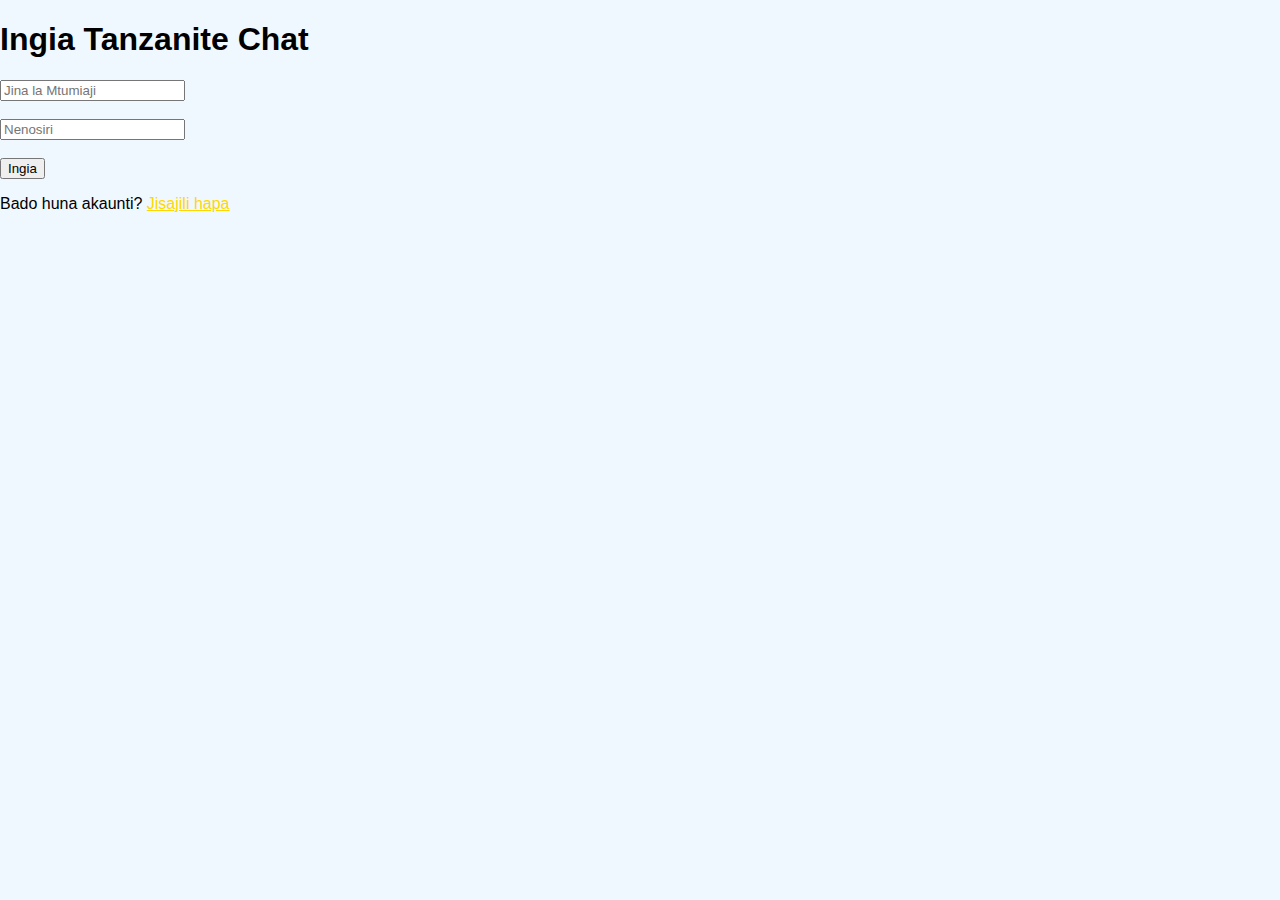
<file: TanzanitechatApp/chat.html>
<!DOCTYPE html>
<html lang="sw">
<head>
  <meta charset="UTF-8" />
  <meta name="viewport" content="width=device-width, initial-scale=1.0" />
  <title>Mazungumzo - Tanzanite Chat</title>
  <link rel="stylesheet" href="css/style.css" />
</head>
<body>
  <div class="container">
    <h1>Karibu, <span id="currentUser"></span>!</h1>
    
    <div id="chatBox" style="height: 300px; overflow-y: auto; background-color: rgba(255,255,255,0.1); padding: 10px; margin-bottom: 20px; border-radius: 10px;">
      <!-- Ujumbe utaonyeshwa hapa -->
    </div>

    <form id="chatForm">
      <input type="text" id="chatInput" placeholder="Andika ujumbe hapa..." required style="width: 70%; padding: 10px; border-radius: 5px;" />
      <button type="submit" class="btn">Tuma</button>
    </form>

    <br />
    <a href="index.html" class="btn" style="background-color: crimson;">Toka</a>
  </div>

  <script src="js/chat.js"></script>
  <script>
  const user = localStorage.getItem("loggedInUser");
  const profileImage = localStorage.getItem("profileImage");

  if (!user) {
    window.location.href = "login.html";
  } else {
    document.getElementById("chatUsername").innerText = user;
  }

  if (profileImage) {
    document.getElementById("chatProfilePic").src = profileImage;
  }
</script>

</body>
</html>
</file>
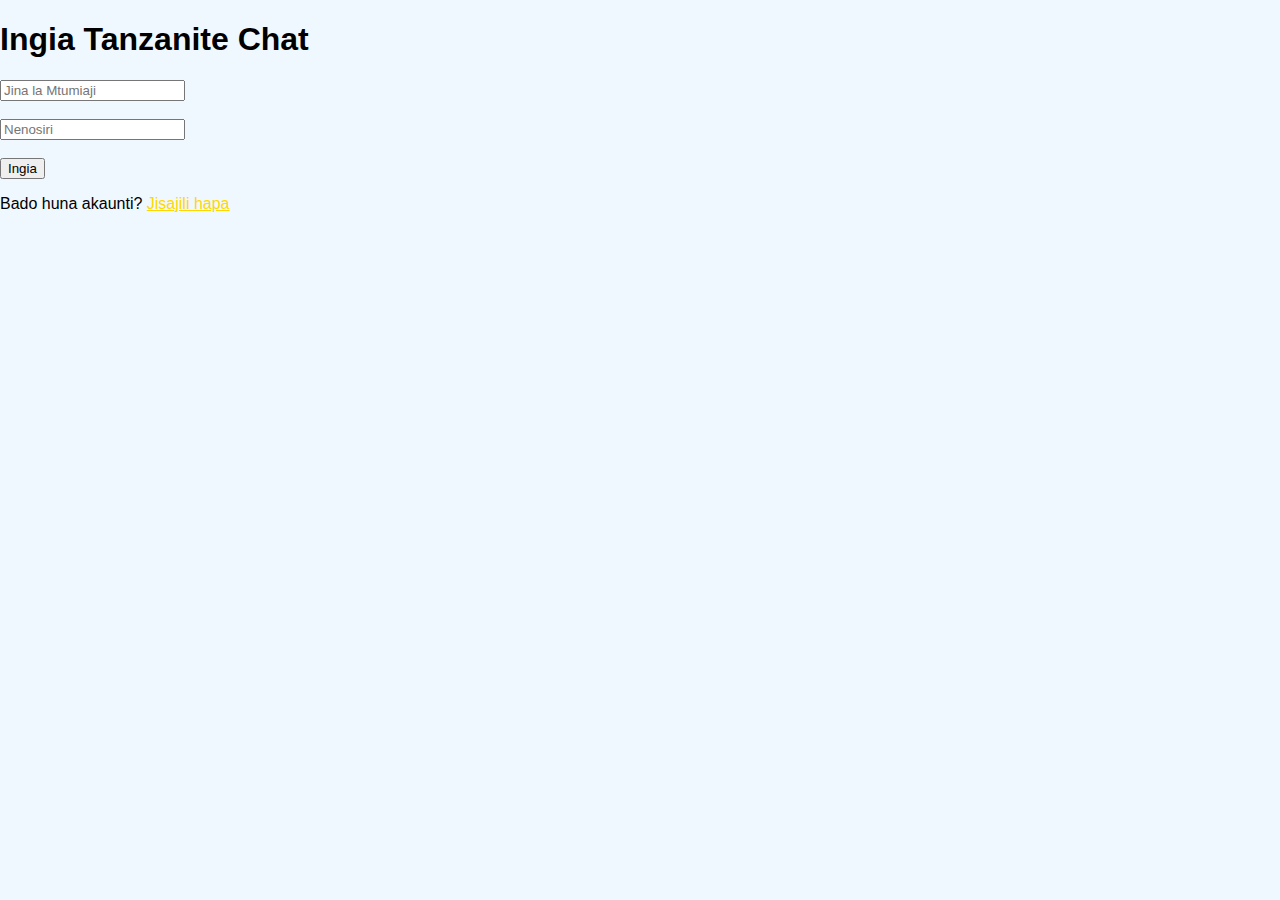
<file: TanzanitechatApp/feed.html>
<!DOCTYPE html>
<html lang="en">
<head>
    <meta charset="UTF-8">
    <meta name="viewport" content="width=device-width, initial-scale=1.0">
    <title>Tanzanite Chat - Feed</title>
    <link rel="stylesheet" href="css/feed.css">
</head>
<body>
    <header>
        <h1>Tanzanite Chat</h1>
        <div class="user-info">
            <span id="usernameDisplay"></span>
            <button onclick="logout()">Logout</button>
        </div>
    </header>

    <section class="create-post">
        <textarea id="postContent" placeholder="What's on your mind?"></textarea>
        <button onclick="addPost()">Post</button>
    </section>

    <section id="postList" class="posts">
        <!-- Posts will load here -->
    </section>

    <script src="js/feed.js"></script>
</body>
</html>
</file>
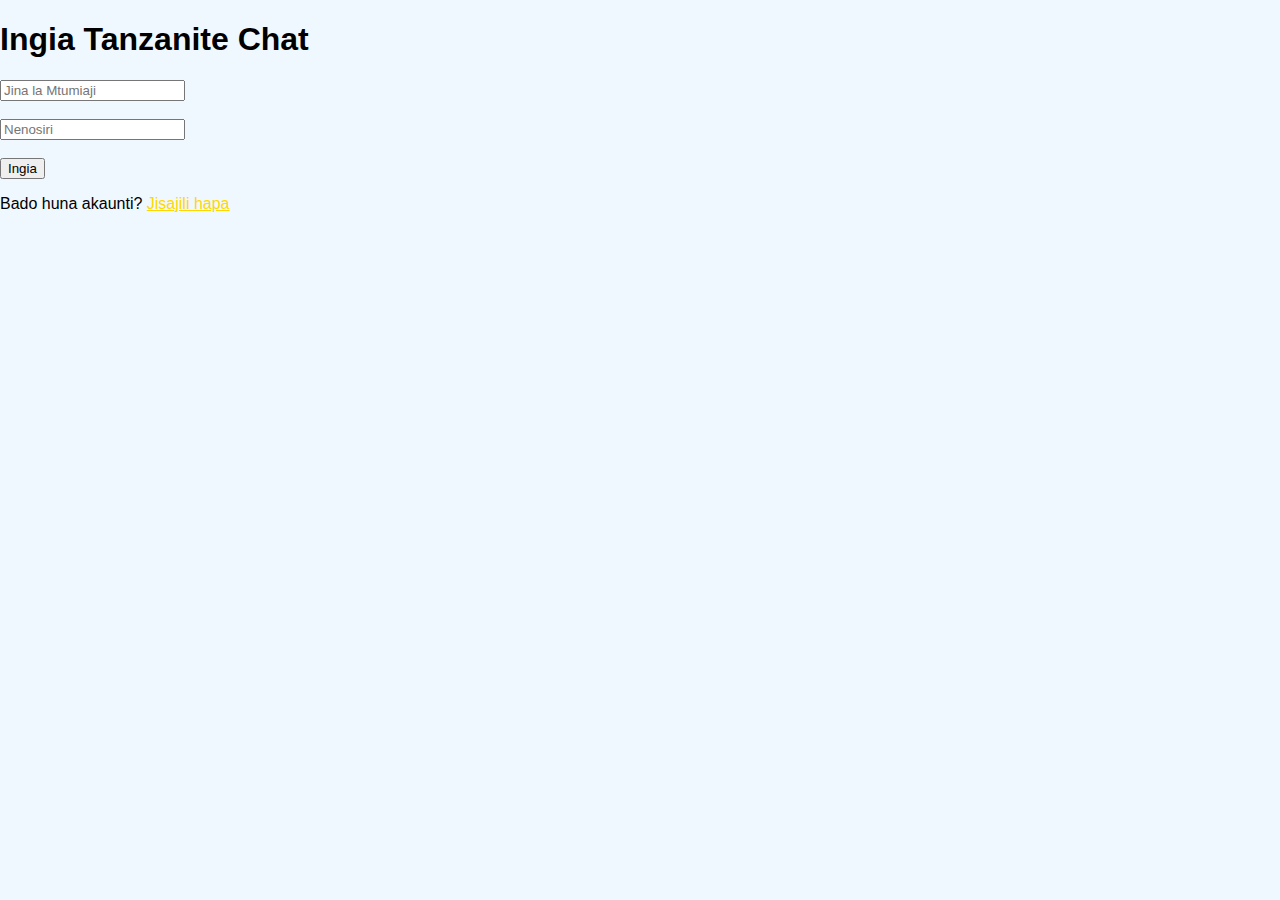
<file: TanzanitechatApp/login.html>
<!DOCTYPE html>
<html lang="sw">
<head>
  <meta charset="UTF-8" />
  <meta name="viewport" content="width=device-width, initial-scale=1.0" />
  <title>Ingia - Tanzanite Chat</title>
  <link rel="stylesheet" href="css/style.css" />
</head>
<body>
  <div class="container">
    <h1>Ingia Tanzanite Chat</h1>
    <form id="loginForm">
      <input type="text" id="username" placeholder="Jina la Mtumiaji" required /><br /><br />
      <input type="password" id="password" placeholder="Nenosiri" required /><br /><br />
      <button type="submit" class="btn">Ingia</button>
    </form>
    <p>Bado huna akaunti? <a href="signup.html" style="color: gold;">Jisajili hapa</a></p>
  </div>

  <script src="js/auth.js"></script>
</body>
</html>
</file>
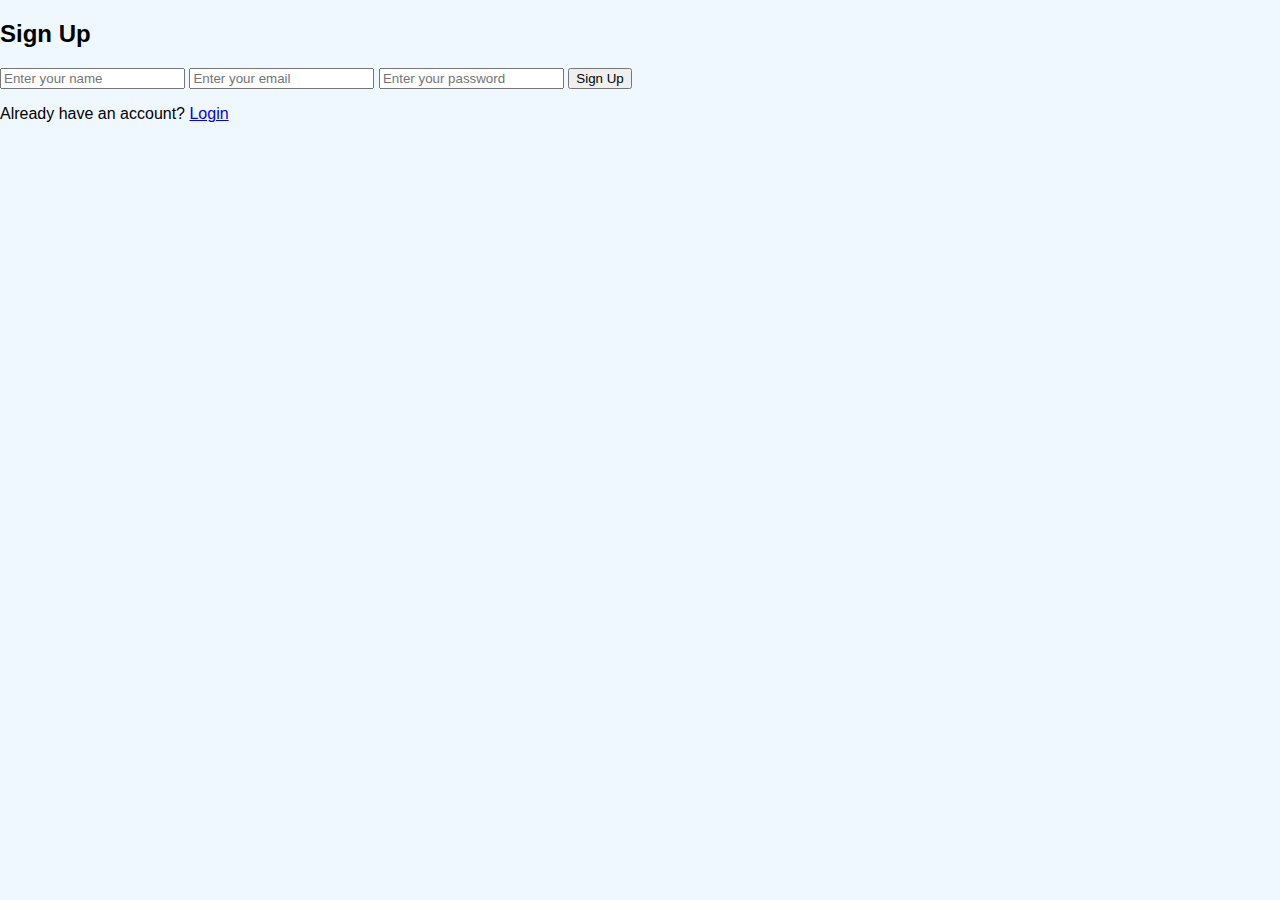
<file: TanzanitechatApp/signup.html>
<!DOCTYPE html>
<html lang="en">
<head>
  <meta charset="UTF-8" />
  <meta name="viewport" content="width=device-width, initial-scale=1.0"/>
  <title>Sign Up - Tanzanite Chat</title>
  <link rel="stylesheet" href="css/style.css" />
</head>
<body>
  <div class="container">
    <h2>Sign Up</h2>
    <form id="signupForm">
      <input type="text" id="username" placeholder="Enter your name" required />
      <input type="email" id="email" placeholder="Enter your email" required />
      <input type="password" id="password" placeholder="Enter your password" required />
      <button type="submit">Sign Up</button>
    </form>
    <p>Already have an account? <a href="login.html">Login</a></p>
  </div>

  <script src="js/signup.js"></script>
</body>
</html>
</file>
<file: TanzanitechatApp/css/style.css>
body {
    font-family: Arial, sans-serif;
    background-color: #f0f8ff;
    margin: 0;
    padding: 0;
}

/* Header */
header {
    background-color: #003366;
    color: gold;
    padding: 10px;
    text-align: center;
}

/* Search */
.search-container {
    text-align: center;
    margin: 10px;
}
.search-container input {
    padding: 8px;
    width: 80%;
    border-radius: 5px;
    border: 1px solid #ccc;
}

/* Post Creator */
.post-creator {
    background: white;
    padding: 10px;
    margin: 10px;
    border-radius: 10px;
}
.post-creator input, .post-creator textarea {
    width: 100%;
    padding: 8px;
    margin-bottom: 5px;
}
.post-creator button {
    background-color: #003366;
    color: gold;
    border: none;
    padding: 8px 15px;
    border-radius: 5px;
    cursor: pointer;
}

/* Post */
.post {
    background: white;
    padding: 10px;
    margin: 10px;
    border-radius: 10px;
}
.post-header {
    font-weight: bold;
}
.post-time {
    font-size: 0.8em;
    color: gray;
}
.post-actions {
    margin-top: 8px;
}
.like-btn, .comment-btn {
    margin-right: 10px;
    cursor: pointer;
    background: none;
    border: none;
    font-size: 14px;
}

/* Gold Shine Animation */
@keyframes gold-shine {
    0% {
        background: linear-gradient(45deg, #d4af37, #ffd700, #d4af37);
        background-size: 200% 200%;
        transform: scale(1);
    }
    50% {
        background-position: right center;
        transform: scale(1.1);
    }
    100% {
        background-position: left center;
        transform: scale(1);
    }
}

.like-btn.liked {
    background: linear-gradient(45deg, #d4af37, #ffd700, #d4af37);
    background-size: 200% 200%;
    color: white;
    animation: gold-shine 0.6s ease forwards;
    border-radius: 5px;
    padding: 5px 10px;
}
</file>
<file: TanzanitechatApp/css/feed.css>
body {
    font-family: Arial, sans-serif;
    background: #f1f1f1;
    margin: 0;
    padding: 0;
}

header {
    background: #2c3e50;
    color: white;
    padding: 10px 20px;
    display: flex;
    justify-content: space-between;
    align-items: center;
}

.create-post {
    background: white;
    padding: 15px;
    margin: 15px;
    border-radius: 8px;
}

.create-post textarea {
    width: 100%;
    height: 60px;
    padding: 8px;
    border: 1px solid #ccc;
    border-radius: 5px;
}

.create-post button {
    margin-top: 8px;
    background: #27ae60;
    color: white;
    border: none;
    padding: 8px 15px;
    border-radius: 5px;
    cursor: pointer;
}

.posts {
    margin: 15px;
}

.post {
    background: white;
    padding: 15px;
    margin-bottom: 15px;
    border-radius: 8px;
}

.post-header {
    font-weight: bold;
    margin-bottom: 10px;
}

.post-actions {
    margin-top: 10px;
}

.post-actions button {
    margin-right: 10px;
    border: none;
    padding: 5px 10px;
    cursor: pointer;
    background: #3498db;
    color: white;
    border-radius: 4px;
}

.comment-box {
    margin-top: 10px;
}

.comment-box input {
    width: 80%;
    padding: 5px;
}

.comment-box button {
    padding: 5px 10px;
    background: #8e44ad;
    color: white;
    border: none;
    border-radius: 4px;
}
</file>
